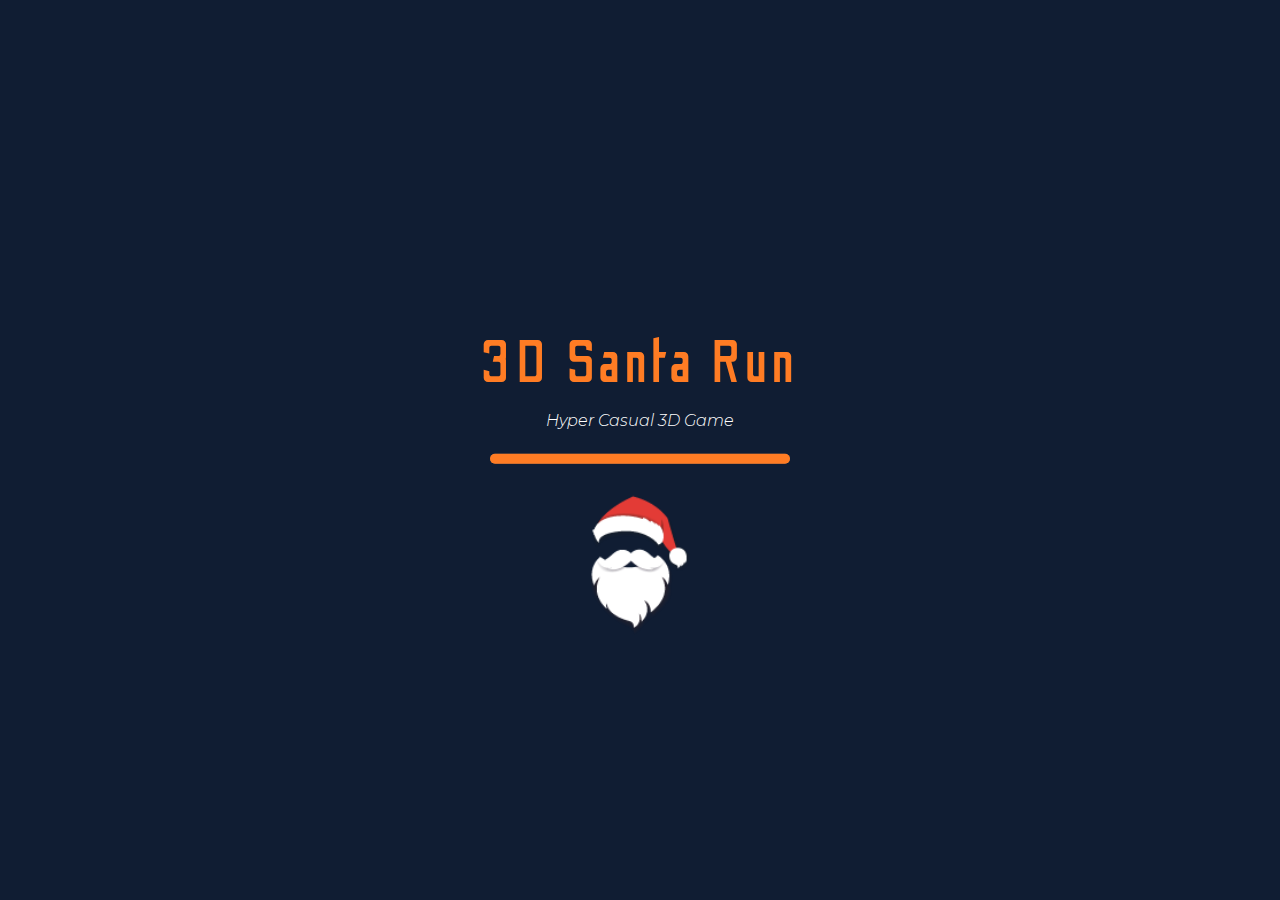
<file: index.html>
<!DOCTYPE html>
<html>
  <head>
    <meta charset="utf-8">
    <meta http-equiv="x-ua-compatible" content="ie=edge">
    <meta name="description" content="3d, photo, gallery, advanced, javascript">
    <meta name="viewport" content="width=device-width, initial-scale=1.0, shrink-to-fit=no">
    <link rel="stylesheet" href="css/sr3d.prod.min.css">
    <title>3D Santa Run</title>
    <script src="js/three.min.js"></script>
    <script src="js/SkeletonUtils.min.js"></script>
    <script src="js/DRACOLoader.min.js"></script>
    <script src="js/GLTFLoader.min.js"></script>
    <script src="js/anime.min.js"></script>
    <script src="js/sr3d.min.js"></script>
  </head>

  <body>
    <!-- Main -->
    <div id="wrapper">
      <!-- Start gallery-->
      <div class="rs-container">
        <div class="rs-sr3d">

        </div>
      </div>
      <!-- end gallery-->
    </div>
    <!-- end main wrapper-->
    <script type="text/javascript">
      document.body.onload = function() {
      
        "use strict";
      
        var el = document.querySelector('.rs-sr3d');
        var sr3d = new SantaRun(el);
      }
    </script>
  </body>
</html>
</file>
<file: css/sr3d.prod.min.css>
@charset "UTF-8";body,html{width:100%;height:100%}body{font-family:sans-serif;width:100%;margin:0;padding:0;background:#111}#wrapper{width:100%;height:100%}.rs-container{width:100%;height:100%}.rs-ringpreloader{position:absolute;z-index:4000;top:50%;left:50%}.rs-ringpreloader .lds-ring{display:block;position:absolute;top:0;left:0}.rs-ringpreloader .lds-ring div{box-sizing:border-box;display:block;position:absolute;width:48px;height:48px;border:8px solid #fff;border-radius:50%;animation:lds-ring 1.2s cubic-bezier(.5,0,.5,1) infinite;border-color:#aaa transparent transparent transparent}.rs-ringpreloader .lds-ring div:nth-child(1){animation-delay:-.45s}.rs-ringpreloader .lds-ring div:nth-child(2){animation-delay:-.3s}.rs-ringpreloader .lds-ring div:nth-child(3){animation-delay:-.15s}@keyframes lds-ring{0%{transform:rotate(0)}100%{transform:rotate(360deg)}}.rs-game-overlay{background:rgba(15,15,15,.9);width:100%;height:100%;position:fixed;top:0;left:0}.rs-game-panel{background-color:#ff7c24;overflow:hidden;position:fixed;top:50%;left:50%;border-radius:4px;transform:translate(-50%,-50%)}.rs-game-panel .rs-closebtn{display:block;position:absolute;font-size:38px;width:38px;height:38px;line-height:38px;cursor:pointer;user-select:none;text-align:center;background:#111;right:0;color:#fff;z-index:9999}.rs-image-panel{background-color:rgba(0,0,0,0)}.rs-image-panel img{border-radius:12px;cursor:pointer}.rs-game-optionpanel{border-radius:8px}.rs-game-optionpanel .rs-optionitem{cursor:pointer;text-align:center;padding:8px;font-size:22px;transition:.25s all ease-out;text-transform:uppercase}.rs-game-optionpanel .rs-optionitem:hover{background:#eee}.rs-trophy-panel{background:rgba(20,99,0,.51);max-width:500px;max-height:600px;border-radius:18px}.rs-trophy-panel .meta-container{width:100%;top:40px;position:absolute;text-align:center}.rs-trophy-panel .meta-container span{display:block;color:#fff;font-size:20px;margin:8px;letter-spacing:2px;user-select:none}.rs-trophy-panel img{display:block;text-align:center;max-width:250px;margin:8px auto;user-select:none}.rs-trophy-panel .level-label{display:block;position:absolute;left:50%;transform:translateX(-50%);color:#111;font-size:32px;bottom:26px;user-select:none}.rs-trophy-panel .trophy-container{width:100%;position:relative;top:50%;transform:translateY(-50%)}.trophy-level-title{user-select:none;font-family:Montserrat,serif;z-index:9999;position:fixed;top:0;left:50%;transform:translateX(-50%);color:#fff;letter-spacing:6px;margin:4px;border-radius:50px;padding:6px;width:100%;text-align:center}.trophy-button-container{width:200px;display:flex;z-index:9999;position:absolute;left:50%;transform:translateX(-50%);bottom:4px;align-content:center;justify-content:space-evenly;bottom:18px}.trophy-button-container .rs-sr3d-mainbutton{transform:scale(1.15)}.rs-sr3d-restartpanel{width:300px;font-size:40px;font-family:"Odibee Sans",sans-serif;text-transform:uppercase;text-align:center;padding:16px;color:#eee;background:rgba(10,10,10,.9);top:50%;left:50%;position:fixed;transform:translate(-50%,-50%);border-radius:10px;user-select:none}.rs-sr3d-readypanel{width:240px;font-size:40px;letter-spacing:2px;font-family:"Odibee Sans",sans-serif;text-transform:uppercase;text-align:center;padding:12px;color:#eee;background:rgba(10,10,10,.9);top:50%;left:50%;position:fixed;transform:translate(-50%,-50%);border-radius:10px;user-select:none}.rs-sr3d-helppanel{max-width:500px;max-height:150px;border-radius:8px}.rs-sr3d-helppanel .rs-helpcontainer{width:100%;height:100%;overflow:hidden}.rs-sr3d-helppanel .helppanel-content{width:100%;height:100%;user-select:none;font-family:Montserrat}.rs-sr3d-helppanel .help-section{padding:8px;text-align:center;margin:16px 4px}.rs-sr3d-helppanel .help-section img{display:block;margin:0 auto}.rs-sr3d-helppanel .help-section h3{font-family:Verdana;font-size:24px;margin:8px}.rs-sr3d-cpanel{text-align:center;max-width:500px;max-height:500px;font-family:Montserrat;text-align:center;border-radius:8px}.rs-sr3d-cpanel p{font-size:24px}@font-face{font-family:Montserrat;font-style:normal;font-weight:400;src:local(""),url(fonts/montserrat-v15-latin-regular.woff2) format("woff2"),url(fonts/montserrat-v15-latin-regular.woff) format("woff")}@font-face{font-family:Montserrat;font-style:italic;font-weight:400;src:local(""),url(fonts/montserrat-v15-latin-italic.woff2) format("woff2"),url(fonts/montserrat-v15-latin-italic.woff) format("woff")}@font-face{font-family:Montserrat;font-style:italic;font-weight:300;src:local(""),url(fonts/montserrat-v15-latin-300italic.woff2) format("woff2"),url(fonts/montserrat-v15-latin-300italic.woff) format("woff")}@font-face{font-family:"Odibee Sans";font-style:normal;font-weight:400;src:local(""),url(fonts/odibee-sans-v4-latin-regular.woff2) format("woff2"),url(fonts/odibee-sans-v4-latin-regular.woff) format("woff")}@font-face{font-family:icomoon;src:url(fonts/icomoon.eot?7ehtvk);src:url(fonts/icomoon.eot?7ehtvk#iefix) format("embedded-opentype"),url(fonts/icomoon.ttf?7ehtvk) format("truetype"),url(fonts/icomoon.woff?7ehtvk) format("woff"),url(fonts/icomoon.svg?7ehtvk#icomoon) format("svg");font-weight:400;font-style:normal;font-display:block}[class*=" icon-"],[class^=icon-]{font-family:icomoon!important;speak:never;font-style:normal;font-weight:400;font-variant:normal;text-transform:none;line-height:1;-webkit-font-smoothing:antialiased;-moz-osx-font-smoothing:grayscale}.icon-lock:before{content:"\e900"}.icon-timer:before{content:"꤅";color:#fff}.icon-hint:before{content:"꤆"}.icon-mode:before{content:"꤇"}.icon-setting:before{content:"꤈"}.icon-home:before{content:"꤉"}.icon-info:before{content:"ꤊ"}.icon-quill:before{content:"\e907"}.icon-stack:before{content:"\e92e"}.icon-undo:before{content:"\e984"}.icon-screen-full:before{content:"\e98b"}.icon-screen-normal:before{content:"\e98c"}.icon-eye:before{content:"\e9ce"}.icon-playtime:before{content:"\ea1c"}.icon-pausetime:before{content:"\ea1d"}.icon-sound-on:before{content:"\ea27"}.icon-sound-off:before{content:"\ea2a"}.icon-shuffle:before{content:"\ea30"}.icon-nextlevel:before{content:"\ea34"}.icon-heart:before{content:"\e9da"}body{height:100%;overflow:hidden;overscroll-behavior-y:contain;-webkit-text-size-adjust:none;-webkit-touch-callout:none;-webkit-user-select:none;user-select:none;touch-action:none;cursor:url(cursor.png),auto;transform-style:preserve-3d;perspective:1000px}.rs-sr3d{display:none;width:100%;max-width:984px;margin:0 auto;box-sizing:border-box!important;background:#101d33;user-select:none;perspective:1000px;-webkit-touch-callout:none;-webkit-user-select:none;-khtml-user-select:none;-moz-user-select:none;-ms-user-select:none;user-select:none;-webkit-tap-highlight-color:transparent}.rs-sr3d-timeout{font-weight:700}.coin-counter{position:fixed;font-size:40px;color:#fc0;z-index:9999;background:rgba(20,20,20,.75);padding:8px;border-radius:12px}@media screen and (max-width:574px){.rs-sr3d-movebtn .movebtn-value{display:none!important}.rs-hscreen-header .app-info{display:none!important}.rs-hscreen-header .app-progress{width:200px}}@media screen and (min-width:575px){.rs-hscreen-header .app-title{font-size:32px;margin-bottom:6px}.rs-hscreen-header .appt-info{font-size:12px}.rs-hscreen-header .app-progress{width:200px}.trophy-level-title{font-size:20px}}@media screen and (min-width:576px){.rs-hscreen-header .app-title{font-size:40px;margin-bottom:8px}.rs-hscreen-header .appt-info{font-size:16px}.rs-hscreen-header .app-progress{width:250px}.trophy-level-title{font-size:20px}}@media screen and (min-width:768px){.rs-hscreen-header .app-title{font-size:60px;margin-bottom:14px}.rs-hscreen-header .appt-info{font-size:20px}.rs-hscreen-header .app-progress{width:300px}.trophy-level-title{font-size:26px}}.rs-hscreen-header{position:relative}.rs-hscreen-header .app-logo{width:100px;margin:0 auto;margin-top:32px;display:block;animation:1s infinite alternate logo-animation;user-select:none}.rs-hscreen-header .app-title{font-family:"Odibee Sans",serif;text-align:center;color:#ff7c24;letter-spacing:6px;position:relative;user-select:none;font-weight:400}.rs-hscreen-header .app-info{font-family:Montserrat,sans-serif;font-weight:300;font-style:italic;color:#fff;display:block;text-align:center;user-select:none}.rs-hscreen-header .app-progress{height:10px;margin:0 auto;margin-top:24px;display:block;background:#555;border-radius:10px}.rs-hscreen-header .app-progress-inner{background:#ff7c24;height:100%;border-radius:10px;transition:all .35s ease-out}@keyframes logo-animation{from{transform:scale(1,1)}to{transform:scale(1.2,1.2)}}.rs-hscreenmenu{position:absolute;top:50%;left:50%;transform:translate(-50%,-50%)}.rs-hscreenmenu .menu-list{width:250px;margin:0 auto;text-align:center}.rs-hscreenmenu .menu-item{font-family:Montserrat,sans-serif;font-weight:400;font-size:20px;color:#fff;cursor:pointer;padding:12px;margin:22px;border:2px solid #fff;border-radius:8px;transition:all .2s ease-out}.rs-hscreenmenu .menu-item:hover{color:#111;background:#ff7c24}.rs-sr3d-gamebuttonbar{position:absolute;bottom:15px;left:50%;transform:translateX(-50%);width:100%;max-width:260px;display:flex;align-items:flex-start;justify-content:space-around}.rs-sr3d-mainbutton{display:block;width:36px;height:36px;line-height:36px;text-align:center;border-radius:50%;font-size:20px;background:#2a771b;color:#1a1a1a;transition:all .1s ease-out}.rs-sr3d-mainbutton:hover{background:#111!important;color:#eee}.rs-sr3d-flatview{background:#111!important;color:#eee}.rs-sr3d-mainbutton-extra{background:#b2d235!important}.rs-sr3d-mainbutton-extra:hover{background:#111!important;color:#eee}.rs-sr3d-gamewonbar{position:absolute;bottom:15px;left:50%;transform:translateX(-50%);width:100%;max-width:400px;display:flex;align-items:center;justify-content:center}.rs-sr3d-gamewonbar img{display:block;cursor:pointer;margin:0 24px;transition:.25s all ease-out}.rs-sr3d-gamewonbar img:hover{transform:scale(1.15)}.rs-sr3d-gameheader{font-family:sans-serif;max-width:400px;width:100%;height:50px;top:4px;left:50%;transform:translateX(-50%);position:absolute;align-items:center;flex-direction:column;justify-content:space-around}.rs-sr3d-gameheader .rs-sr3d-dbar{position:relative;width:300px;height:26px;border:3px solid #eee;border-radius:20px;overflow:hidden}.rs-sr3d-gameheader .rs-sr3d-dbar .progress-bar{position:absolute;background:#018172;background:linear-gradient(0deg,#018172 0,#07d4a7 100%);height:100%;width:100%}.rs-sr3d-gameheader .rs-sr3d-dbar .duration-label{position:absolute;color:#fff;user-select:none;font-size:16px;text-align:center;width:100%;height:100%;line-height:26px;letter-spacing:1px}.rs-sr3d-gameheader .rs-sr3d-timebtn{color:#fff;font-size:20px;cursor:pointer}.rs-sr3d-gameheader .rs-sr3d-timebtn span{display:inline-block;vertical-align:middle;padding:6px}.rs-sr3d-gameheader .rs-sr3d-timebtn .icon-timer{background:#333}.rs-sr3d-gameheader .rs-sr3d-timebtn .icon-pausetime{font-size:12px}.rs-sr3d-gameheader .rs-sr3d-timebtn .icon-playtime{font-size:12px}.rs-sr3d-gameheader .rs-sr3d-timebtn .timebtn-value{font-size:14px;background:#fbb03b;color:#111;border-radius:4px}.rs-sr3d-gameheader .rs-sr3d-levelbtn{width:120px;margin:0 auto;background:#009245;color:#fff;text-align:center;border-radius:6px;letter-spacing:1px}.rs-sr3d-gameheader .rs-sr3d-levelbtn span{user-select:none;display:inline-block;padding:6px 2px}.rs-sr3d-gameheader .rs-sr3d-levelbtn .levelbtn-label{font-size:16px;padding:8px}.rs-sr3d-gameheader .rs-sr3d-movebtn{color:#fff;font-size:20px;cursor:pointer}.rs-sr3d-gameheader .rs-sr3d-movebtn span{display:inline-block;vertical-align:middle;padding:6px}.rs-sr3d-gameheader .rs-sr3d-movebtn .icon-quill{background:#333;font-size:18px}.rs-sr3d-gameheader .rs-sr3d-movebtn .icon-undo{font-size:12px}.rs-sr3d-gameheader .rs-sr3d-movebtn .movebtn-value{font-size:14px;background:#fbb03b;color:#111;border-radius:4px}.rs-heartbar{display:flex;flex-direction:row;justify-content:space-around;align-items:center;padding:0 6px;width:180px;margin:0 auto}.rs-heartbar .rs-heart-item{display:inline-block;font-size:22px;line-height:32px;user-select:none;-webkit-user-select:none;cursor:pointer;margin:2px}footer{margin-top:20px;text-align:center;color:#555;font-size:14px}a:visited,footer a{color:#fff}.extras-content{display:none}.helppanel-content{width:100%;height:100%;user-select:none;font-family:Montserrat}.help-section{padding:8px}.help-section img{display:block;margin:0 auto}.help-section h3{font-size:24px;margin:8px}.helppanel-content .help-section{text-align:center}.rs-sr3d{max-width:100%;height:100%!important}
</file>
